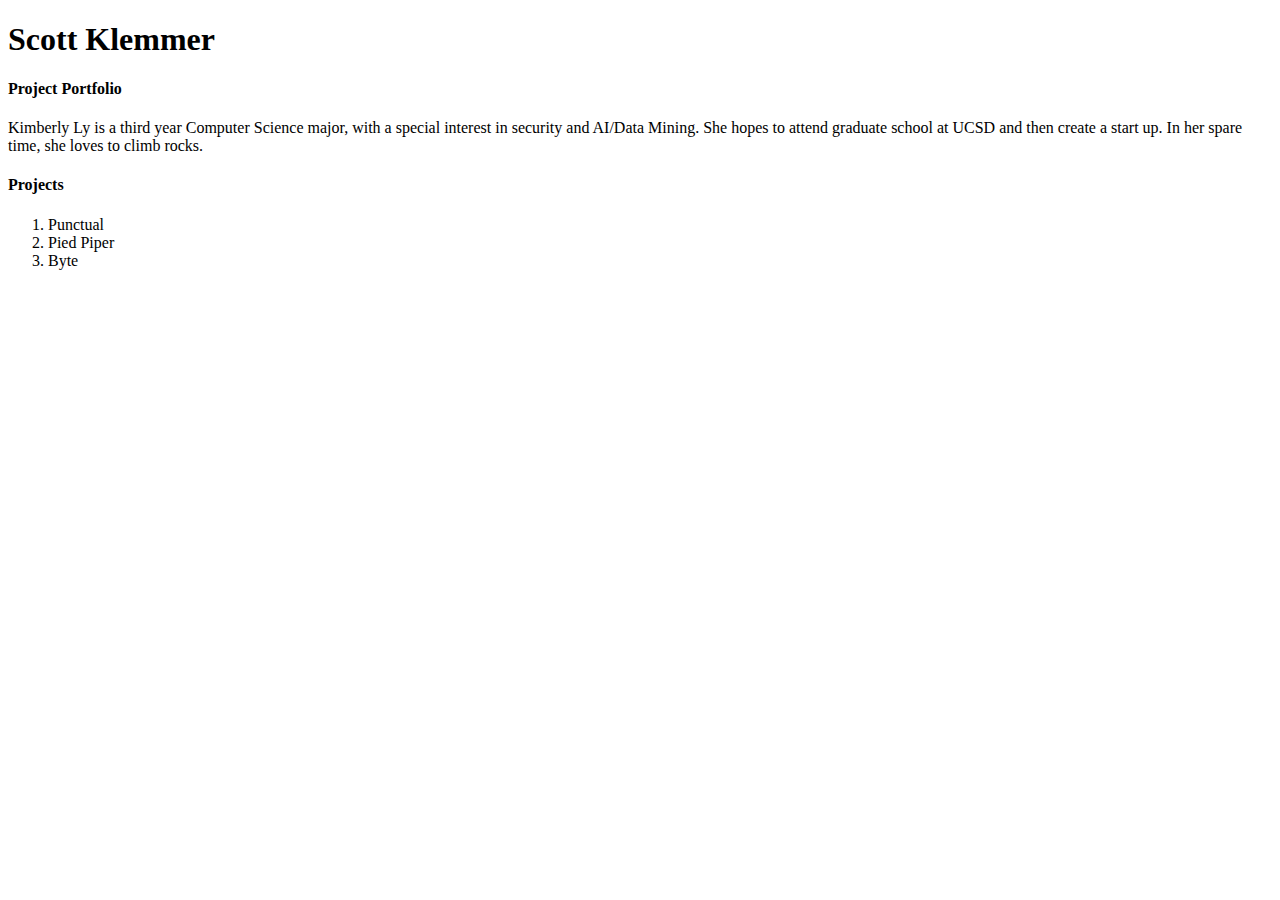
<file: index.html>
<!doctype html>

<html>
<head>
	<meta charset="utf-8">
	<title>HCI Project Portfolio</title>
</head>

<body>
	<!-- this is a comment in HTML -->
	<h1>Scott Klemmer</h1> <!-- h1 through h5 are headers. The higher the number, the smaller the header -->
	<h4>Project Portfolio</h4>

	<!-- p means paragraph -->
	<p>Kimberly Ly is a third year Computer Science major, with a special interest in security and AI/Data Mining. She hopes to attend graduate school at UCSD and then create a start up. In her spare time, she loves to climb rocks.</p>
	<h4>Projects</h4>
	<ol>
		<li>Punctual</li>
		<li>Pied Piper</li>
		<li>Byte</li>
	</ol>
</body>
</html>
</file>
